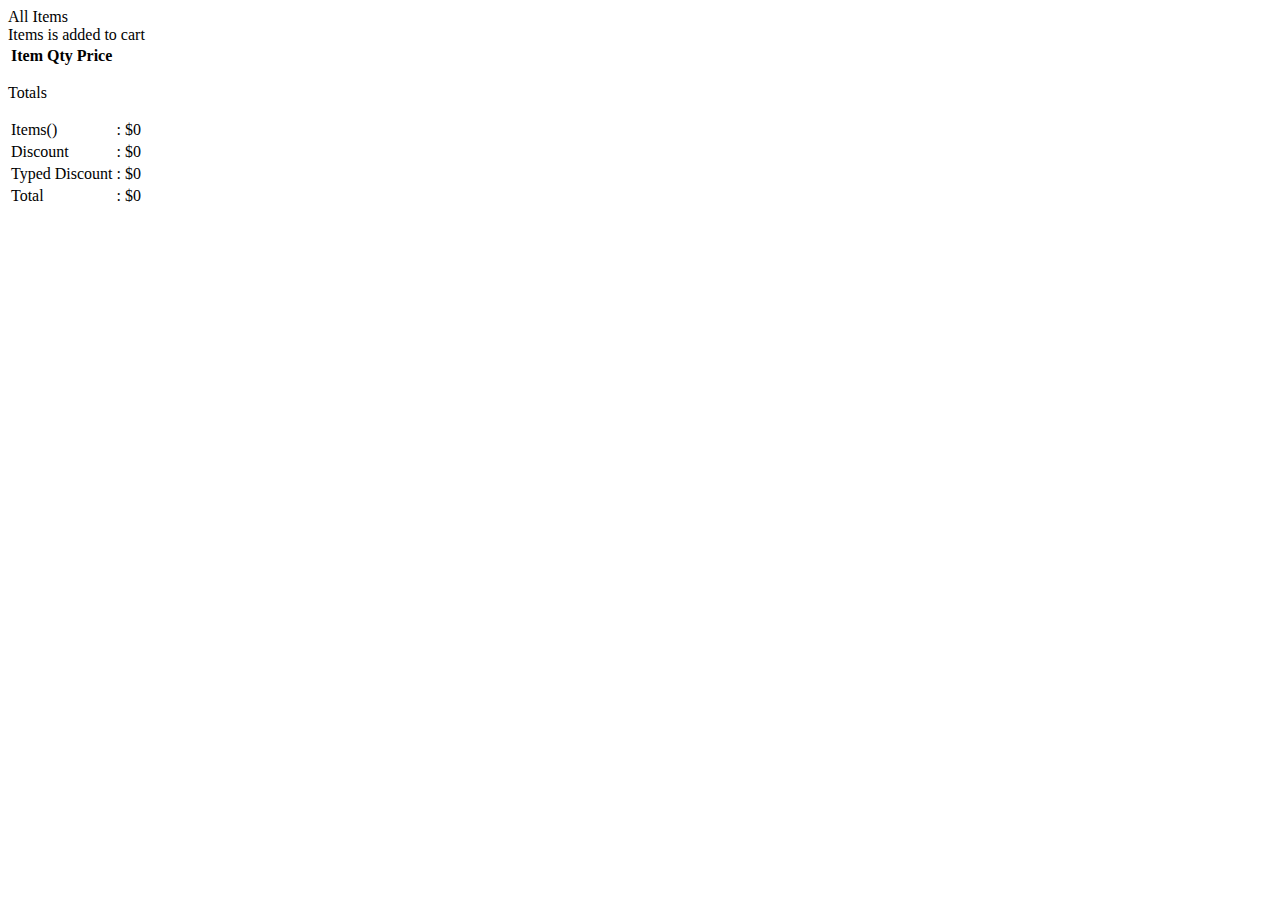
<file: doc/index.html>
<!doctype html>
<html lang="en">

<head>
    <meta charset="utf-8">
    <title>Addtocart Design</title>
    <base href="https://github.com/samram001/">
    <meta name="viewport" content="width=device-width, initial-scale=1">
    <link rel="icon" type="image/x-icon" href="favicon.ico">
    <link rel="stylesheet" href="https://cdnjs.cloudflare.com/ajax/libs/font-awesome/4.7.0/css/font-awesome.min.css">
    <link href="style.css" rel="stylesheet">
    <link href="responsive.css" rel="stylesheet">
</head>

<body>
    <div class="cart_top">
        <div class="top_left">All Items</div>
        <div class="top_center"><span class="selectedCount"></span> Items is added to cart</div>
        <div class="clear_both"></div>
    </div>
    <div class="cart_main">
        <div class="cart_main_product">
            <div id="productWidget" class="product-widget">

            </div>
        </div>
        <div class="cart_main_calc">
            <div class="cart_calc">
                <table>
                    <thead>
                        <tr>
                            <th>Item</th>
                            <th class="productCount">Qty</th>
                            <th>Price</th>
                        </tr>
                    </thead>
                    <tbody id="selected_product">
                        
                    </tbody>
                </table>

                <div class="cartTotal">
                    <p>Totals</p>
                    <table>
                        <tr>
                            <td>Items(<span class="selectedCount"></span>)</td>
                            <td>:</td>
                            <td class="price productTotal">$0</td>
                        </tr>
                        <tr>
                            <td>Discount</td>
                            <td>:</td>
                            <td class="price discountAmount">$0</td>
                        </tr>
                        <tr>
                            <td>Typed Discount</td>
                            <td>:</td>
                            <td class="price">$0</td>
                        </tr>
                        <tr class="finalTotal">
                            <td>Total</td>
                            <td>:</td>
                            <td class="price overallTotal">$0</td>
                        </tr>
                    </table>

                </div>
            </div>

        </div>

    </div>
    <script  src="script.js" ></script>
</body>

</html>
</file>
<file: doc/style.css>
.cart_main .cart_main_product {
    width: 70%;
    float: left;
}
.cart_main .cart_main_calc {
    width: 30%;
    float: right;
}
.cart_top {
    padding: 10px 0;
    border-top: 1px solid #ddd;
    border-bottom: 1px solid #ddd;
}
.cart_top .top_left {
    font-weight: bold;
    font-size: 16px;
    width: 100px;
    float: left;
}
.cart_top .top_center {
    background-color: lightgreen;
    color: #fff;
    width: 160px;
    float: left;
    padding: 5px;
    border-radius: 3px;
    margin-left: 400px;
}
.cart_top .clear_both {
    clear: both;
}
.product-widget .product {
    width: 29%;
    float: left;
    border: 1px solid #ddd;
    margin: 15px;
    position: relative;
}
.product-widget .product .product_discount {
    position: absolute;
    background-color: lightgreen;
    padding: 2px;
    top: 30px;
}
.product-widget .product .product_image {
    padding: 30px;
}
.product-widget .product .product_image img {
    width: 100%;
    height: 190px;
}
.product-widget .product .product_detail {
    background-color: #ddd;
    padding: 5px;
}
.product-widget .product .product_detail p {
    margin: 0;
}
.product-widget .product .product_detail .clear_both {
    clear: both;
}
.product-widget .product .product_detail .product_price {
    float: left;
}
.product-widget .product .product_detail .product_price .display {
    text-decoration: line-through;
    text-decoration-color: red;
}
.product-widget .product .product_detail .product_price .actual {
    margin-left: 8px;
}
.product-widget .product .product_detail .product_button {
    float: right;
}
.product-widget .product .product_detail .product_button button {
    border: 2px solid #85cbe2;
    border-radius: 3px;
    color: #5da2b9;
}
.price {
    text-align: right;
}
.cart_calc table {
    width: 100%;
    padding-top: 15px;
    border-bottom: 1px solid #ddd;
    border-spacing: 0px;
}
.cart_calc table th:nth-child(1) {
    text-align: left;
}
.cart_calc table th {
    border-top: 1px solid #ddd;
    border-bottom: 1px solid #ddd;
    padding: 10px;
}
.cart_calc table .productCount {
    text-align: center;
}
.cart_calc table .productCount input {
    width: 30px;
    /* margin: 0 10px; */
}
.cart_calc table .productName {
    padding: 5px 0;
    vertical-align: middle;
    display: flex;
    /* width: 220px; */
}
.cart_calc table  .productInfo {
    border: 1px solid #DDD;
    padding: 8px;
    width: 100%;
}
.cart_calc table .productImgCenter {
    position: relative;
    top:-8px
}
.cart_calc table .productName img {
    width: 25px;
    height: 25px;
    padding-right: 6px;
}
.cart_calc .cartTotal {
    border: 1px solid #ddd;
    margin-top: 15px;
    padding: 10px;
}
.cart_calc .cartTotal p {
    margin:0px;
    font-weight: bold;
}
.cart_calc .cartTotal .finalTotal td {
    background-color: #ddd;
}
</file>
<file: doc/responsive.css>
@media only screen and (max-width: 1072px) {
    .product-widget .product {
        margin:10px
    }
  }
  @media only screen and (max-width: 768px) {
    .cart_main .cart_main_product {
        width: 58%;   
    }
    .product-widget .product {
        width: 42%;
    }
    .cart_main .cart_main_calc {
        width: 42%;
    }
}
@media only screen and (max-width: 680px) {
    .cart_main .cart_main_product {
        width: 50%;
    }
    .product-widget .product {
        width: 82%;
    }
    .cart_main .cart_main_calc {
        width: 50%;
    }
}
@media only screen and (max-width: 640px) {
    .cart_main .cart_main_product {
        width: 100%;
    }
    .product-widget .product {
        width: 94%;
    }
    .cart_main .cart_main_calc {
        width: 100%;
    }
    .cart_top .top_center {
        margin-left: 0;
    }
}
</file>
